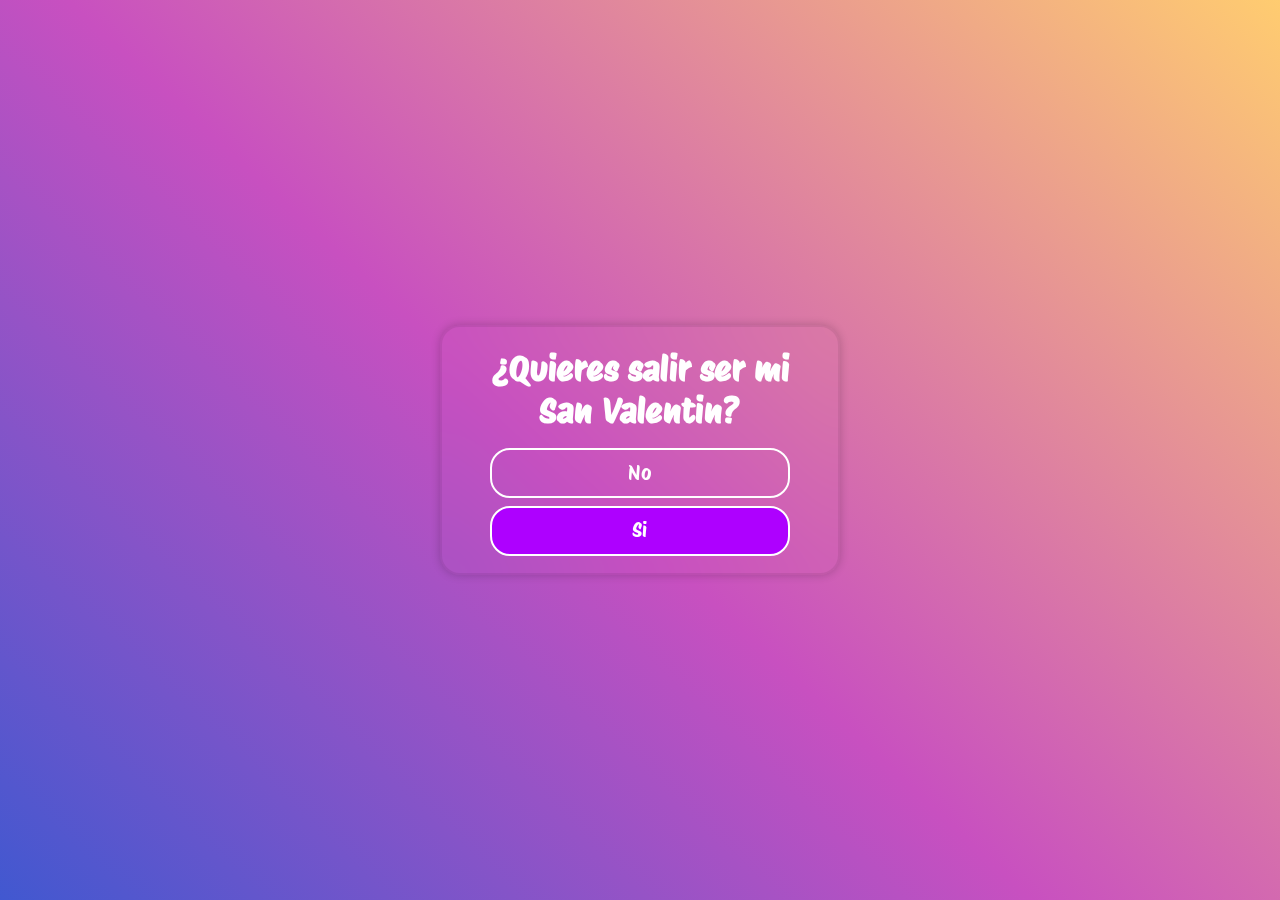
<file: index.html>
<!DOCTYPE html>
<html lang="en">
<head>
    <meta charset="UTF-8">
    <meta name="viewport" content="width=device-width, initial-scale=1.0">
    <link rel="stylesheet" href="styles.css">
    <title>Oli vale</title>
    <link rel="preconnect" href="https://fonts.googleapis.com">
    <link rel="preconnect" href="https://fonts.gstatic.com" crossorigin>
    <link href="https://fonts.googleapis.com/css2?family=Protest+Riot&display=swap" rel="stylesheet">
    <link rel="preconnect" href="https://fonts.googleapis.com">
    <link rel="preconnect" href="https://fonts.gstatic.com" crossorigin>
    <link href="https://fonts.googleapis.com/css2?family=Open+Sans:wght@600&family=Protest+Riot&display=swap" rel="stylesheet">
</head>
<body>
    <div class="container">
        <h2>¿Quieres salir ser mi San Valentin?</h2>
        <button class="NB" id="miBoton" onmouseover="desaparecer()" onmouseout="aparecer()">No</button>
        <a class="YB" href="Si.html">Si</a>
        <script>
            function desaparecer() {
            var boton = document.getElementById("miBoton");
            boton.style.display = "none";
            }
          </script>
    </div>

    <script>
    function desaparecer() {
      var boton = document.getElementById("miBoton");
      boton.style.display = "none"; 
    }

    function reaparecer() {
      var boton = document.getElementById("miBoton");
      boton.style.display = "inline-block"; 
    }
  </script>
</body>
</html>
</file>
<file: styles.css>
*{
    margin: 0;
    box-sizing: border-box;
    padding: 0;
    font-family: 'Protest Riot', sans-serif;
}

body{
    flex-wrap: nowrap;
    display: flex;
    justify-content: center;
    align-items: center; 
    height: 100vh; 
    background-color: #4158D0;
    background-image: linear-gradient(43deg, #4158D0 0%, #C850C0 46%, #FFCC70 100%);    
}


.container{
    margin: 20px;
    display: flex;
    width: 400px;
    height: 250px;
    flex-wrap: wrap;
    position: relative;
    justify-content: center;
    padding: 10px;
    border-radius: 20px;
    border: 2px solid rgba(0, 0, 0, 0.068);
    justify-content: center;
    background: rgba(255, 255, 255, 0);
    backdrop-filter: blur(20px);
    box-shadow:  0px 0px 10px  rgb(0, 0, 0, 0.2);
}

.container h2{
    justify-content: end;
    width: 100%;
    font-size: 35px;
    text-align: center;
    color: white;
    padding: 10px;
}

.container button{
    width: 80%;
    border-radius: 20px;
    height: 50px;
    margin: 0px 10px;
    font-size: 20px;
    border-width: 2px;
    border-style: solid;
    font-weight: 500;
    font-family: 'Open Sans', sans-serif;
    font-family: 'Protest Riot', sans-serif;
}

.container a{
    display: inline-block;
    width: 80%;
    border-radius: 20px;
    height: 50px;
    margin: 0px 10px;
    font-size: 20px;
    border-width: 2px;
    border-style: solid;
    font-weight: 500;
    font-family: 'Open Sans', sans-serif;
    font-family: 'Protest Riot', sans-serif;
    text-align: center;
    padding-top: 10px;
    text-decoration: none;

}





.YB{
    background-color: rgb(174, 0, 255);
    color: white;
    border-color: white;
}

.YB:hover{
    background-color: transparent;
    border-color: rgb(214, 125, 255);
    color: rgb(173, 92, 211);
}


.NB{
    background-color: transparent;
    color: white;
    border-color: white;
}

.NB:hover{
    background-color: transparent;
    border-color: rgb(255, 0, 0);
    color: rgb(247, 0, 0);
}
</file>
